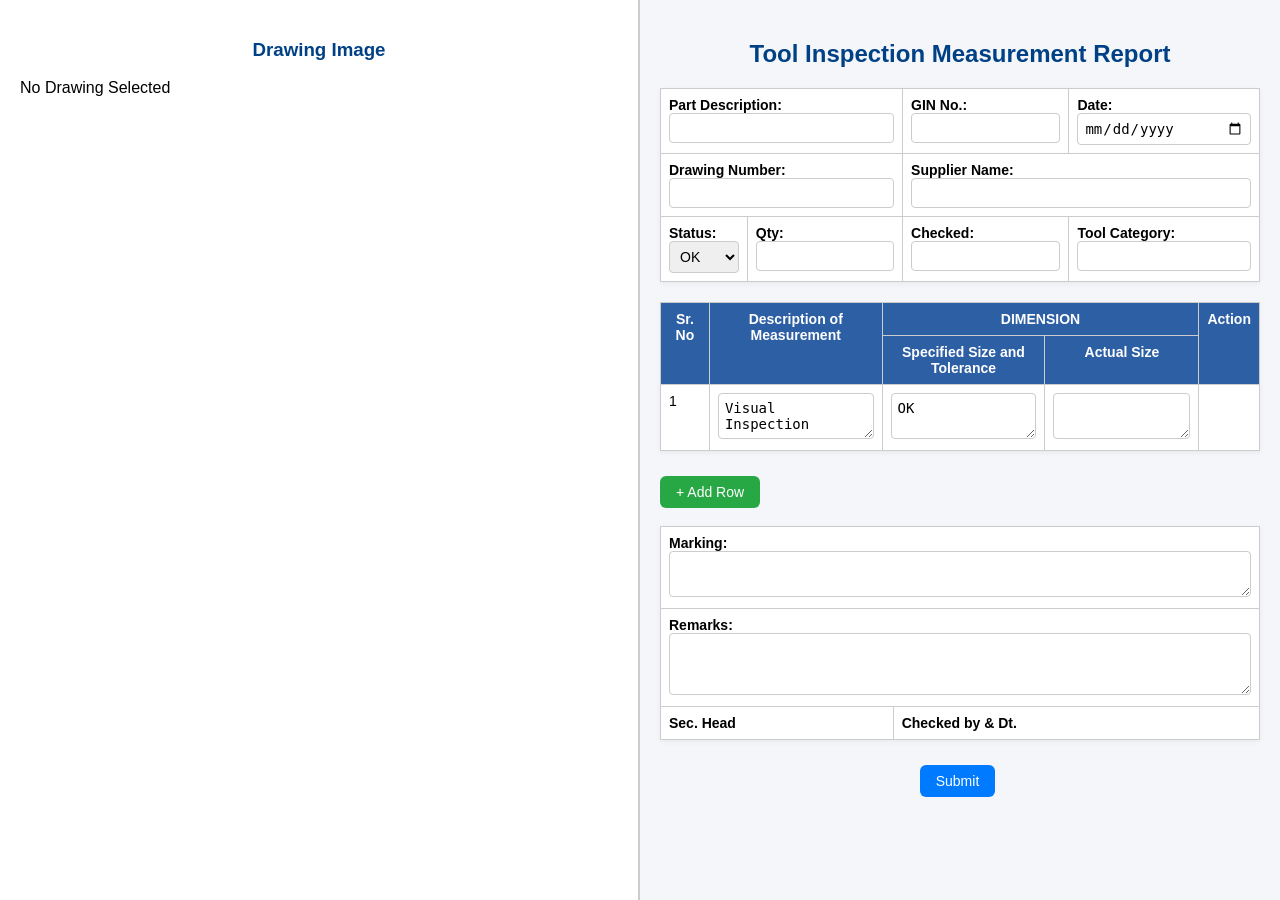
<file: index.html>
<!DOCTYPE html>
<html lang="en">
<head>
  <meta charset="UTF-8">
  <title>Tool Inspection Report</title>
  <style>
    * { box-sizing: border-box; }
    body {
      margin: 0;
      font-family: 'Segoe UI', Tahoma, sans-serif;
      background-color: #f4f6f9;
    }
    .container { display: flex; height: 100vh; }
    .left-pane {
      width: 50%;
      padding: 20px;
      border-right: 2px solid #ccc;
      overflow-y: auto;
      background-color: #fff;
    }
    .right-pane {
      width: 50%;
      padding: 20px;
      overflow-y: auto;
    }
    img {
      max-width: 100%;
      height: auto;
      border: 1px solid #aaa;
    }
    h2, h3 {
      text-align: center;
      color: #004085;
    }
    table {
      width: 100%;
      border-collapse: collapse;
      background-color: #fff;
      margin-bottom: 20px;
      border: 1px solid #ccc;
      box-shadow: 0 2px 5px rgba(0, 0, 0, 0.05);
    }
    th, td {
      border: 1px solid #ccc;
      padding: 8px;
      font-size: 14px;
      vertical-align: top;
    }
    th {
      background-color: #2d5fa5;
      color: white;
      text-align: center;
    }
    input, select, textarea {
      width: 100%;
      padding: 6px;
      font-size: 14px;
      border: 1px solid #ccc;
      border-radius: 4px;
    }
    textarea { resize: vertical; }
    .btn {
      padding: 8px 16px;
      font-size: 14px;
      border: none;
      border-radius: 6px;
      cursor: pointer;
      margin: 5px 5px 0 0;
    }
    .submit-btn { background-color: #007bff; color: white; }
    .add-btn { background-color: #28a745; color: white; }
    .remove-btn { background-color: #dc3545; color: white; }
    .submit-btn:hover { background-color: #0056b3; }
    .add-btn:hover { background-color: #218838; }
    .remove-btn:hover { background-color: #c82333; }
  </style>
</head>
<body>

<div class="container">
  <!-- Left Pane -->
  <div class="left-pane">
    <h3>Drawing Image</h3>
    <div id="drawingArea">No Drawing Selected</div>
  </div>

  <!-- Right Pane -->
  <div class="right-pane">
    <h2>Tool Inspection Measurement Report</h2>

    <form action="save_to_database.php" method="POST">
      <table>
        <tr>
          <td colspan="2"><strong>Part Description:</strong><br><input type="text" name="part_description" id="part_description" required></td>
          <td><strong>GIN No.:</strong><br><input type="text" name="gin_no" id="gin_no" required></td>
          <td><strong>Date:</strong><br><input type="date" name="date" id="date" required></td>
        </tr>
        <tr>
          <td colspan="2"><strong>Drawing Number:</strong><br><input type="text" name="drawing_number" id="drawing_number" onblur="loadDrawingImage()"></td>
          <td colspan="2"><strong>Supplier Name:</strong><br><input type="text" name="supplier_name" id="supplier_name"></td>
        </tr>
        <tr>
          <td><strong>Status:</strong><br>
            <select onchange="document.getElementById('otherRemark').style.display = this.value === 'other' ? 'block':'none'">
              <option value="OK">OK</option>
              <option value="Not OK">Not OK</option>
              <option value="other">Other</option>
            </select>
            <div id="otherRemark" style="display:none;">
              <input type="text" name="otherText" placeholder="Other remark">
            </div>
          </td>
          <td><strong>Qty:</strong><br><input type="number" name="quantity" id="quantity"></td>
          <td><strong>Checked:</strong><br><input type="number" name="Checked" id="Checked"></td>
          <td><strong>Tool Category:</strong><br><input type="text" name="tool_category" id="tool_category"></td>
        </tr>
      </table>

      <table id="measurements">
        <thead>
          <tr>
            <th rowspan="2">Sr. No</th>
            <th rowspan="2">Description of Measurement</th>
            <th colspan="2">DIMENSION</th>
            <th rowspan="2">Action</th>
          </tr>
          <tr>
            <th>Specified Size and Tolerance</th>
            <th>Actual Size</th>
          </tr>
        </thead>
        <tbody>
          <tr>
            <td>1</td>
            <td><textarea name="desc[]">Visual Inspection</textarea></td>
            <td><textarea name="specified[]">OK</textarea></td>
            <td><textarea name="actual[]"></textarea></td>
            <td></td>
          </tr>
        </tbody>
      </table>

      <button type="button" class="btn add-btn" onclick="addRow()">+ Add Row</button><br><br>

      <table>
        <tr>
          <td colspan="4"><strong>Marking:</strong><br><textarea name="marking" rows="2"></textarea></td>
        </tr>
        <tr>
          <td colspan="4"><strong>Remarks:</strong><br><textarea name="remarks" rows="3"></textarea></td>
        </tr>
        <tr>
          <td><strong>Sec. Head</strong></td>
          <td colspan="3"><strong>Checked by & Dt.</strong></td>
        </tr>
      </table>

      <center><button type="submit" class="btn submit-btn">Submit</button></center>
    </form>
  </div>
</div>

<script>
  function addRow() {
    const table = document.getElementById("measurements").getElementsByTagName('tbody')[0];
    const rowCount = table.rows.length + 1;
    const newRow = document.createElement("tr");
    newRow.innerHTML = `
      <td>${rowCount}</td>
      <td><textarea name="desc[]"></textarea></td>
      <td><textarea name="specified[]"></textarea></td>
      <td><textarea name="actual[]"></textarea></td>
      <td><button type="button" class="btn remove-btn" onclick="removeRow(this)">Remove</button></td>
    `;
    table.appendChild(newRow);
  }

  function removeRow(btn) {
    btn.closest("tr").remove();
  }

  function loadDrawingImage() {
    const drawingNumber = document.getElementById('drawing_number').value.trim();
    const drawingArea = document.getElementById('drawingArea');

    if (drawingNumber) {
      fetch(`view_drawing.php?drawing_number=${encodeURIComponent(drawingNumber)}`)
        .then(res => res.text())
        .then(html => {
          drawingArea.innerHTML = html;
        })
        .catch(err => {
          drawingArea.innerHTML = "Error loading drawing.";
        });
    } else {
      drawingArea.innerHTML = "No Drawing Selected";
    }
  }

  window.onload = function () {
    const params = new URLSearchParams(window.location.search);
    const ginNo = params.get('gin_no');
    if (ginNo) {
      document.getElementById('gin_no').value = ginNo;
      fetch(`fetch_gin_data.php?gin_no=${encodeURIComponent(ginNo)}`)
        .then(res => res.json())
        .then(data => {
          if (!data.error) {
            document.getElementById('part_description').value = data.description || '';
            document.getElementById('supplier_name').value = data.transporter_name || '';
            document.getElementById('date').value = data.date || '';
            document.getElementById('drawing_number').value = data.drawing_number || '';
            document.getElementById('tool_category').value = data.tool_category || '';
            document.getElementById('quantity').value = data.quantity || '';
            loadDrawingImage(); // auto-load image
          }
        });
    }
  };
</script>

</body>
</html>
</file>
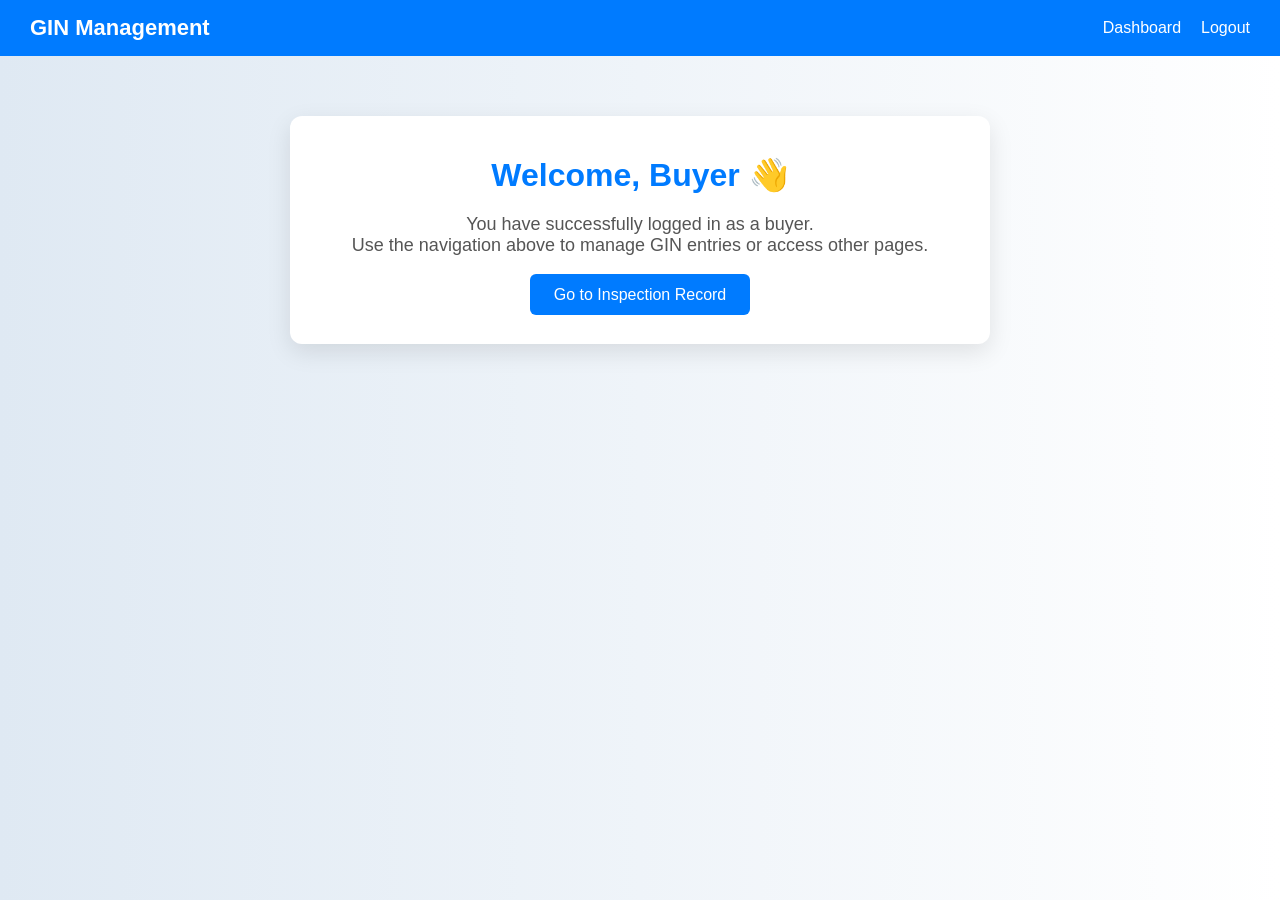
<file: welcome.html>
<!DOCTYPE html>
<html lang="en">
<head>
  <meta charset="UTF-8" />
  <meta name="viewport" content="width=device-width, initial-scale=1" />
  <title>Welcome Buyer</title>
  <style>
    /* Reset and Base */
    * {
      margin: 0;
      padding: 0;
      box-sizing: border-box;
    }

    body {
      font-family: 'Segoe UI', Tahoma, sans-serif;
      background: linear-gradient(to right, #dfe9f3, #ffffff);
      min-height: 100vh;
    }

    /* Navigation Bar */
    nav {
      background-color: #007bff;
      padding: 15px 30px;
      display: flex;
      justify-content: space-between;
      align-items: center;
      color: white;
    }

    nav h1 {
      font-size: 22px;
    }

    nav ul {
      list-style: none;
      display: flex;
      gap: 20px;
    }

    nav ul li a {
      color: white;
      text-decoration: none;
      font-weight: 500;
      transition: color 0.3s ease;
    }

    nav ul li a:hover {
      color: #e0e0e0;
    }

    /* Main Content */
    .container {
      max-width: 700px;
      margin: 60px auto;
      background: white;
      padding: 40px;
      border-radius: 12px;
      box-shadow: 0 8px 24px rgba(0,0,0,0.1);
      text-align: center;
    }

    .container h2 {
      color: #007bff;
      font-size: 32px;
      margin-bottom: 20px;
    }

    .container p {
      font-size: 18px;
      color: #555;
      margin-bottom: 30px;
    }

    .btn {
      padding: 12px 24px;
      background-color: #007bff;
      color: white;
      border: none;
      border-radius: 6px;
      font-size: 16px;
      text-decoration: none;
      cursor: pointer;
      transition: background 0.3s ease;
    }

    .btn:hover {
      background-color: #0056b3;
    }

    @media (max-width: 600px) {
      nav {
        flex-direction: column;
        align-items: flex-start;
      }

      nav ul {
        flex-direction: column;
        width: 100%;
        padding-top: 10px;
      }

      .container {
        margin: 30px 20px;
        padding: 30px 20px;
      }

      .container h2 {
        font-size: 24px;
      }
    }
  </style>
</head>
<body>

  <!-- Navigation Bar -->
  <nav>
    <h1>GIN Management</h1>
    <ul>
      <li><a href="index.php">Dashboard</a></li>
      <li><a href="http://localhost/project1/login%20page/login.php">Logout</a></li>
    </ul>
  </nav>

  <!-- Main Content -->
  <div class="container">
    <h2>Welcome, Buyer 👋</h2>
    <p>You have successfully logged in as a buyer.<br>Use the navigation above to manage GIN entries or access other pages.</p>
    <a href="http://localhost/project1/remark_visual_inspections.php" class="btn">Go to Inspection Record</a>
  </div>

</body>
</html>
</file>
